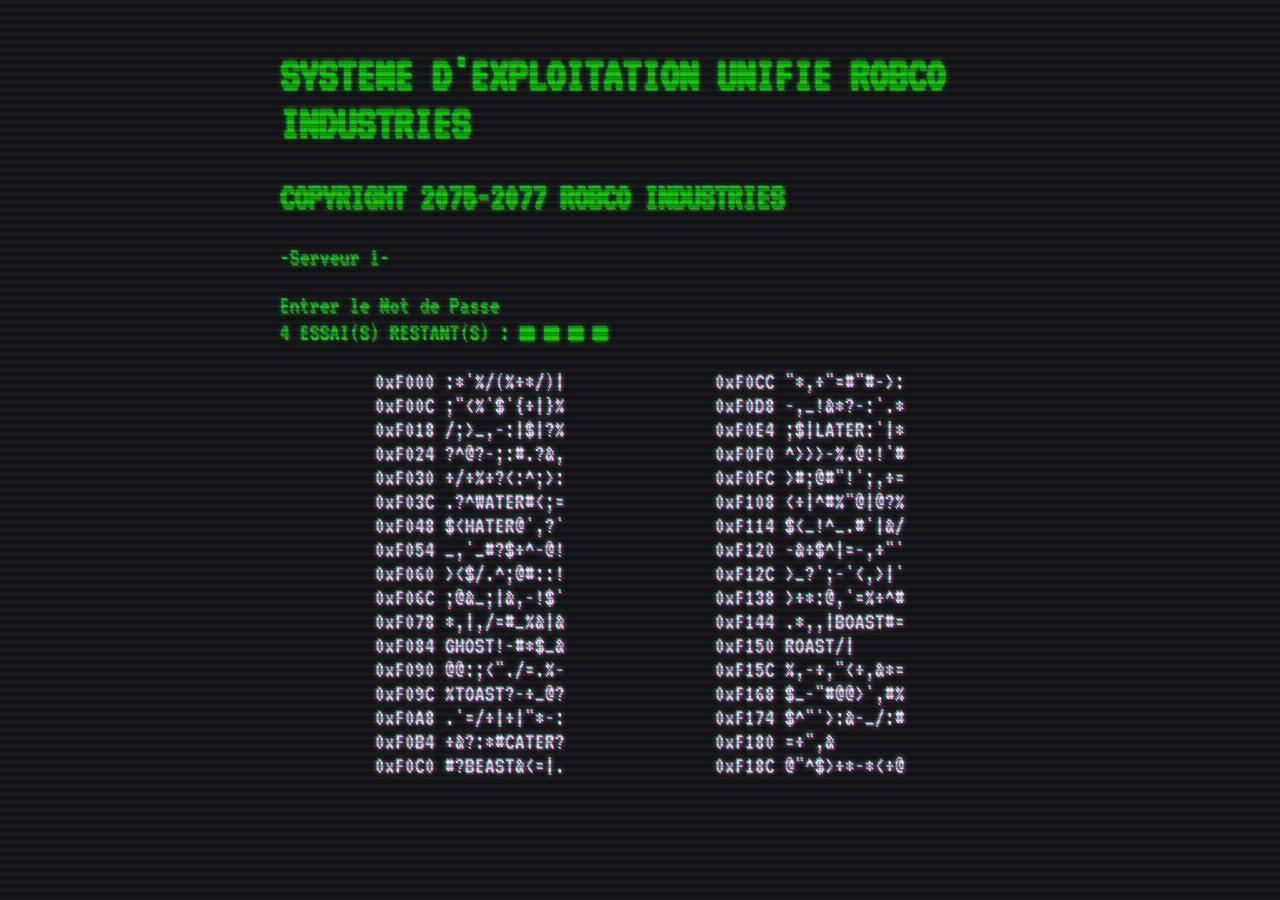
<file: index.html>
<!DOCTYPE html>
<html lang="fr">
<head>
    <meta charset="UTF-8">
    <meta name="viewport" content="width=device-width, initial-scale=1.0">
    <title>Terminal ROBCO</title>
    <link rel="stylesheet" href="styles.css">
    <link href="https://fonts.googleapis.com/css2?family=VT323&display=swap" rel="stylesheet">
</head>
<body>
    <div class="crt-overlay"></div>
    <div class="scanline"></div>
    <div class="terminal-container">
        <header>
            <h1>SYSTEME D'EXPLOITATION UNIFIE ROBCO INDUSTRIES</h1>
            <h2>COPYRIGHT 2075-2077 ROBCO INDUSTRIES</h2>
            <div id="password-prompt">-Serveur 1-</div>
            <br>
            <div>Entrer le Mot de Passe</div>
            <div id="attempts-container">
                <span id="attempts-remaining"></span>
                <span id="attempts-blocks"></span>
            </div>
            <br>
        </header>
        <main class="grid-container">
            <div class="column" id="col-1"></div>
            <div class="column" id="col-2"></div>
        </main>
        <aside class="console-output" id="console">
            <!-- Historique des clics -->
        </aside>
    </div>
    <script src="words.js"></script>
    <script src="game.js"></script>
</body>
</html>
</file>
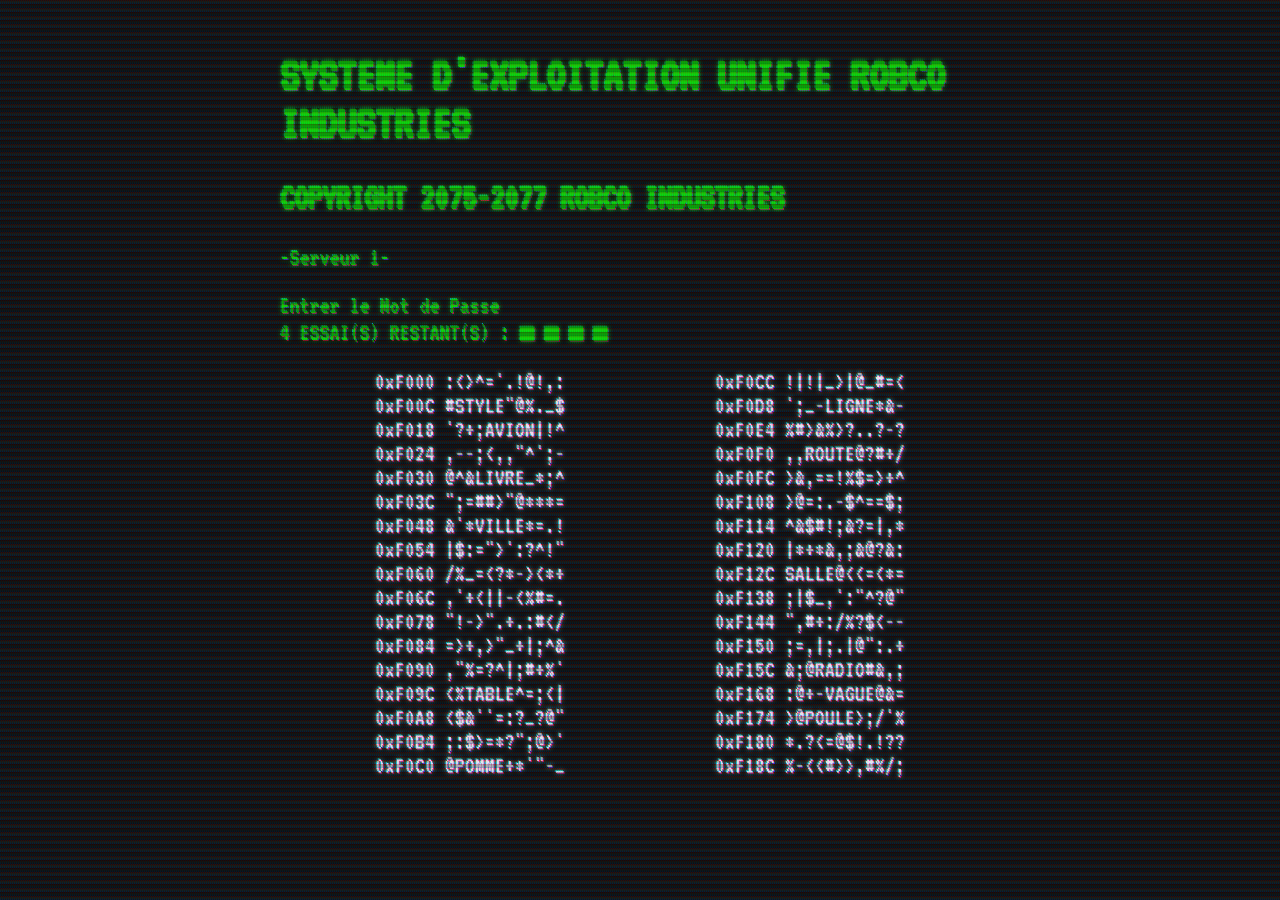
<file: hacker-terminal/index.html>
<!DOCTYPE html>
<html lang="fr">
<head>
    <meta charset="UTF-8">
    <meta name="viewport" content="width=device-width, initial-scale=1.0">
    <title>Terminal ROBCO</title>
    <link rel="stylesheet" href="styles.css">
    <link href="https://fonts.googleapis.com/css2?family=VT323&display=swap" rel="stylesheet">
</head>
<body>
    <div class="crt-overlay"></div>
    <div class="scanline"></div>
    <div class="terminal-container">
        <header>
            <h1>SYSTEME D'EXPLOITATION UNIFIE ROBCO INDUSTRIES</h1>
            <h2>COPYRIGHT 2075-2077 ROBCO INDUSTRIES</h2>
            <div id="password-prompt">-Serveur 1-</div>
            <br>
            <div>Entrer le Mot de Passe</div>
            <div id="attempts-container">
                <span id="attempts-remaining"></span>
                <span id="attempts-blocks"></span>
            </div>
            <br>
        </header>
        <main class="grid-container">
            <div class="column" id="col-1"></div>
            <div class="column" id="col-2"></div>
        </main>
        <aside class="console-output" id="console">
            <!-- Historique des clics -->
        </aside>
        
        <!-- NOUVEAU: Écran de fin (caché par défaut) -->
        <div id="end-screen" class="hidden">
            <div id="end-typewriter"></div>
            <div id="end-center-text"></div>
            <div id="end-restart-prompt" class="hidden">> CLIQUEZ POUR REDÉMARRER_</div>
        </div>
    </div>
    <script src="words.js"></script>
    <script src="game.js"></script>
</body>
</html>
</file>
<file: styles.css>
:root {
    --phosphor: #16c60c;
    --bg-color: #000000;

    --crt-red: rgb(218, 49, 49);
    --crt-green: rgb(112, 159, 115);
    --crt-blue: rgb(40, 129, 206);
}

/* Global */
html {
    font-size: 1.5rem;
    font-family: "Courier New", monospace;
    min-height: 100%;
}

main {
    height: 100vh;
    height: 100dvh;
    color: rgba(255, 255, 255, 0.75);
}

body {
    background-color: rgb(25, 25, 30);
    /* New background color */
    color: var(--phosphor);
    font-family: 'VT323', monospace;
    font-size: 24px;
    margin: 0;
    overflow: hidden;
    text-shadow: 0 0 0.2em currentColor, 1px 1px rgba(255, 0, 255, 0.5),
        -1px -1px rgba(0, 255, 255, 0.4);
}

body::before,
body::after {
    content: "";
    transform: translateZ(0);
    pointer-events: none;
    mix-blend-mode: overlay;
    position: absolute;
    height: 100vh;
    width: 100vw;
    left: 0;
    top: 0;
    z-index: 50;
}

body::before {
    background: repeating-linear-gradient(var(--crt-red) 0px,
            var(--crt-green) 2px,
            var(--crt-blue) 4px);
}

body::after {
    background: repeating-linear-gradient(90deg,
            var(--crt-red) 1px,
            var(--crt-green) 2px,
            var(--crt-blue) 3px);
}

.crt-overlay {
    position: fixed;
    top: 0;
    left: 0;
    width: 100vw;
    height: 100vh;
    background: linear-gradient(to bottom,
            rgba(18, 16, 16, 0) 50%,
            rgba(0, 0, 0, 0.25) 50%);
    background-size: 100% 8px;
    z-index: 100;
    pointer-events: none;
}

.scanline {
    width: 100%;
    height: 100px;
    z-index: 99;
    background: linear-gradient(0deg,
            rgba(0, 0, 0, 0) 0%,
            rgba(255, 255, 255, 0.2) 10%,
            rgba(0, 0, 0, 0.1) 100%);
    opacity: 0.1;
    position: fixed;
    bottom: 100%;
    animation: scanline 10s linear infinite;
    pointer-events: none;
}

@keyframes scanline {
    0% {
        bottom: 100%;
    }

    80% {
        bottom: 100%;
    }

    100% {
        bottom: 0%;
    }
}

.terminal-container {
    max-width: 800px;
    margin: 0 auto;
    padding: 20px 40px;
    height: 100vh;
    box-sizing: border-box;
    display: flex;
    flex-direction: column;
    position: relative;
    /* Keep this for child absolute positioning */
}

.grid-container {
    display: flex;
    gap: 150px;
    justify-content: center;
}

.column {
    display: flex;
    flex-direction: column;
    font-size: 24px;
}

.hex-addr {
    display: inline-block;
    width: 2.5em;
}

.word:hover {
    background-color: var(--phosphor);
    color: var(--bg-color);
    cursor: pointer;
}

.special:hover {
    background-color: var(--phosphor);
    color: var(--bg-color);
    cursor: pointer;
}

.word.removed {
    color: var(--phosphor);
    opacity: 0.3;
    pointer-events: none;
}

/* Other utility classes from your provided CSS */
.pink {
    color: pink;
}

.yellow {
    color: yellow;
}

.lightblue {
    color: lightblue;
}

.code {
    /* This assumes a specific HTML structure not currently present */
    color: attr(data-color);
    animation: typewriter 1s steps(14) 1s 1 normal both;
    line-height: 1;
    margin: 0;
    display: inline-block;
    white-space: nowrap;
    overflow-x: hidden;
}

.cursor {
    /* This assumes a specific HTML structure not currently present */
    display: inline-block;
    animation: blinkTextCursor 500ms infinite normal;
}

@keyframes typewriter {
    from {
        width: 0;
    }

    to {
        width: 100%;
    }
}

@keyframes blinkTextCursor {
    from {
        opacity: 0;
    }

    to {
        opacity: 1;
    }
}
</file>
<file: hacker-terminal/styles.css>
:root {
    --phosphor: #16c60c;
    --bg-color: #000000;

    --crt-red: rgb(218, 49, 49);
    --crt-green: rgb(112, 159, 115);
    --crt-blue: rgb(40, 129, 206);
}

/* Global */
html {
    font-size: 1.5rem;
    font-family: "Courier New", monospace;
    min-height: 100%;
}

main {
    height: 100vh;
    height: 100dvh;
    color: rgba(255, 255, 255, 0.75);
}

body {
    background-color: rgb(25, 25, 30);
    /* New background color */
    color: var(--phosphor);
    font-family: 'VT323', monospace;
    font-size: 24px;
    margin: 0;
    overflow: hidden;
    text-shadow: 0 0 0.2em currentColor, 1px 1px rgba(255, 0, 255, 0.5),
        -1px -1px rgba(0, 255, 255, 0.4);
}

body::before,
body::after {
    content: "";
    transform: translateZ(0);
    pointer-events: none;
    mix-blend-mode: overlay;
    position: absolute;
    height: 100vh;
    width: 100vw;
    left: 0;
    top: 0;
    z-index: 50;
}

body::before {
    background: repeating-linear-gradient(var(--crt-red) 0px,
            var(--crt-green) 2px,
            var(--crt-blue) 4px);
}

body::after {
    background: repeating-linear-gradient(90deg,
            var(--crt-red) 1px,
            var(--crt-green) 2px,
            var(--crt-blue) 3px);
}

.crt-overlay {
    position: fixed;
    top: 0;
    left: 0;
    width: 100vw;
    height: 100vh;
    background: linear-gradient(to bottom,
            rgba(18, 16, 16, 0) 50%,
            rgba(0, 0, 0, 0.25) 50%);
    background-size: 100% 8px;
    z-index: 100;
    pointer-events: none;
}

.scanline {
    width: 100%;
    height: 100px;
    z-index: 99;
    background: linear-gradient(0deg,
            rgba(0, 0, 0, 0) 0%,
            rgba(255, 255, 255, 0.2) 10%,
            rgba(0, 0, 0, 0.1) 100%);
    opacity: 0.1;
    position: fixed;
    bottom: 100%;
    animation: scanline 10s linear infinite;
    pointer-events: none;
}

@keyframes scanline {
    0% {
        bottom: 100%;
    }

    80% {
        bottom: 100%;
    }

    100% {
        bottom: 0%;
    }
}

.terminal-container {
    max-width: 800px;
    margin: 0 auto;
    padding: 20px 40px;
    height: 100vh;
    box-sizing: border-box;
    display: flex;
    flex-direction: column;
    position: relative;
    /* Keep this for child absolute positioning */
}

.grid-container {
    display: flex;
    gap: 150px;
    justify-content: center;
}

.column {
    display: flex;
    flex-direction: column;
    font-size: 24px;
}

.hex-addr {
    display: inline-block;
    width: 2.5em;
}

.word:hover {
    background-color: var(--phosphor);
    color: var(--bg-color);
    cursor: pointer;
}

.special:hover {
    background-color: var(--phosphor);
    color: var(--bg-color);
    cursor: pointer;
}

.word.removed {
    color: var(--phosphor);
    opacity: 0.3;
    pointer-events: none;
}

/* Other utility classes from your provided CSS */
.pink {
    color: pink;
}

.yellow {
    color: yellow;
}

.lightblue {
    color: lightblue;
}

.code {
    /* This assumes a specific HTML structure not currently present */
    color: attr(data-color);
    animation: typewriter 1s steps(14) 1s 1 normal both;
    line-height: 1;
    margin: 0;
    display: inline-block;
    white-space: nowrap;
    overflow-x: hidden;
}

.cursor {
    /* This assumes a specific HTML structure not currently present */
    display: inline-block;
    animation: blinkTextCursor 500ms infinite normal;
}

@keyframes typewriter {
    from {
        width: 0;
    }

    to {
        width: 100%;
    }
}

@keyframes blinkTextCursor {
    from {
        opacity: 0;
    }

    to {
        opacity: 1;
    }
}

/* --- End Screen Styles --- */
#end-screen {
    position: absolute;
    top: 0;
    left: 0;
    width: 100%;
    height: 100%;
    background-color: var(--bg-color);
    z-index: 10;
    display: flex;
    flex-direction: column;
    justify-content: center;
    align-items: center;
    padding: 40px;
    box-sizing: border-box;
}

#end-screen.hidden {
    display: none;
}

#end-typewriter {
    position: absolute;
    top: 40px;
    left: 40px;
    font-size: 24px;
}

#end-center-text {
    font-size: 64px;
    text-align: center;
    animation: blinkTextCursor 2s infinite normal;
    opacity: 0;
}

#end-center-text.visible {
    opacity: 1;
}

#end-restart-prompt {
    position: absolute;
    bottom: 40px;
    font-size: 24px;
    animation: blinkTextCursor 1s infinite normal;
    cursor: pointer;
}

#end-restart-prompt.hidden {
    display: none;
}

#end-restart-prompt:hover {
    background-color: var(--phosphor);
    color: var(--bg-color);
}

/* Glitch Effect on the main container */
.glitch-effect {
    animation: glitch-anim 0.5s linear infinite;
}

@keyframes glitch-anim {
    0% { transform: translate(0) }
    20% { transform: translate(-5px, 2px); text-shadow: 2px 0 var(--crt-red), -2px 0 var(--crt-blue); }
    40% { transform: translate(-5px, -2px); text-shadow: -2px 0 var(--crt-red), 2px 0 var(--crt-blue); }
    60% { transform: translate(5px, 2px); text-shadow: 2px 0 var(--crt-red), -2px 0 var(--crt-blue); }
    80% { transform: translate(5px, -2px); text-shadow: -2px 0 var(--crt-red), 2px 0 var(--crt-blue); }
    100% { transform: translate(0) }
}
</file>
